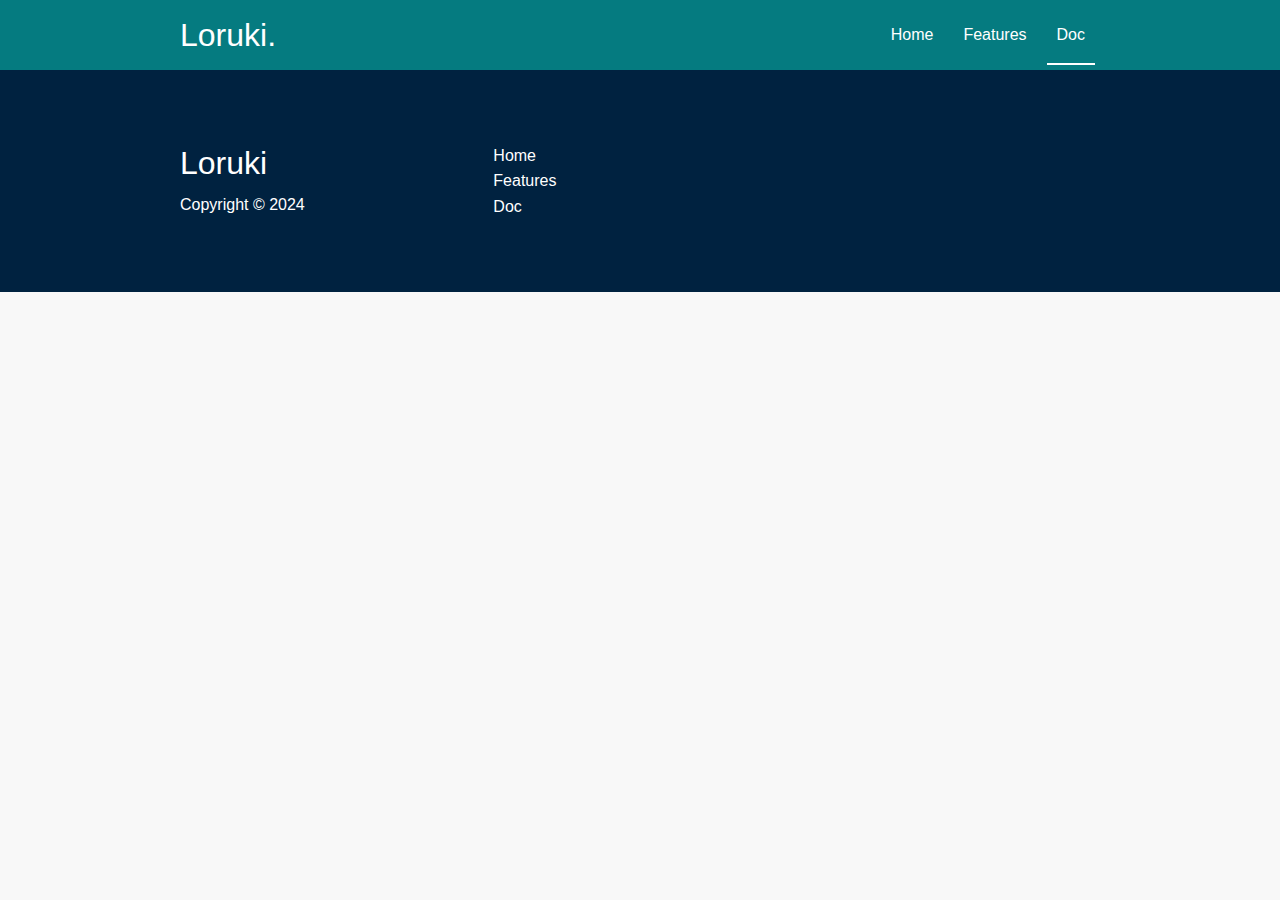
<file: doc.html>
<!DOCTYPE html>
<html lang="en">
<head>
    <meta charset="UTF-8">
    <meta http-equiv="X-UA-Compatible" content="IE=edge">
    <meta name="viewport" content="width=device-width, initial-scale=1.0">
    <title>Official</title>
    <!--link rel="stylesheet" href="assets/css/bootstrap.min.css"-->
    <link rel="stylesheet" href="assets/css/index.css">
</head>
<body>
    <div class="navbar">
        <div class="container flex">
            <h1 class="logo">Loruki.</h1>
            <nav>
                <ul>
                    <li><a href="index.html">Home</a></li>
                    <li><a href="features.html">Features</a></li>
                    <li><a class="active" href="doc.html">Doc</a></li>
                </ul>
            </nav>
        </div>
    </div>

    <!--footer-->
    <footer class="footer bg-dark py-5">
        <div class="container grid grid-3">
            <div>
                <h1>Loruki</h1>
                <p>Copyright &copy; 2024</p>
            </div>
            <nav>
                <ul>
                    <li><a href="index.html">Home</a></li>
                    <li><a href="features.html">Features</a></li>
                    <li><a href="doc.html">Doc</a></li>
                </ul>
            </nav>
            <div class="socila">
                <a href="#"><i class="fas fa-facebook fa-2x"></i></a>
                <a href="#"><i class="fas fa-twitter fa-2x"></i></a>
                <a href="#"><i class="fas fa-linkedin fa-2x"></i></a>
                <a href="#"><i class="fas fa-github fa-2x"></i></a>
                <a href="#"><i class="fas fa- fa-2x"></i></a>
            </div>
        </div>
    </footer>

   <script src="assets/js/jquery-3.7.1.js"></script>
   <!--script src="assets/js/bootstrap.min.js"></script-->
   <script src="assets/js/index.js"></script>
</body>
</html>
</file>
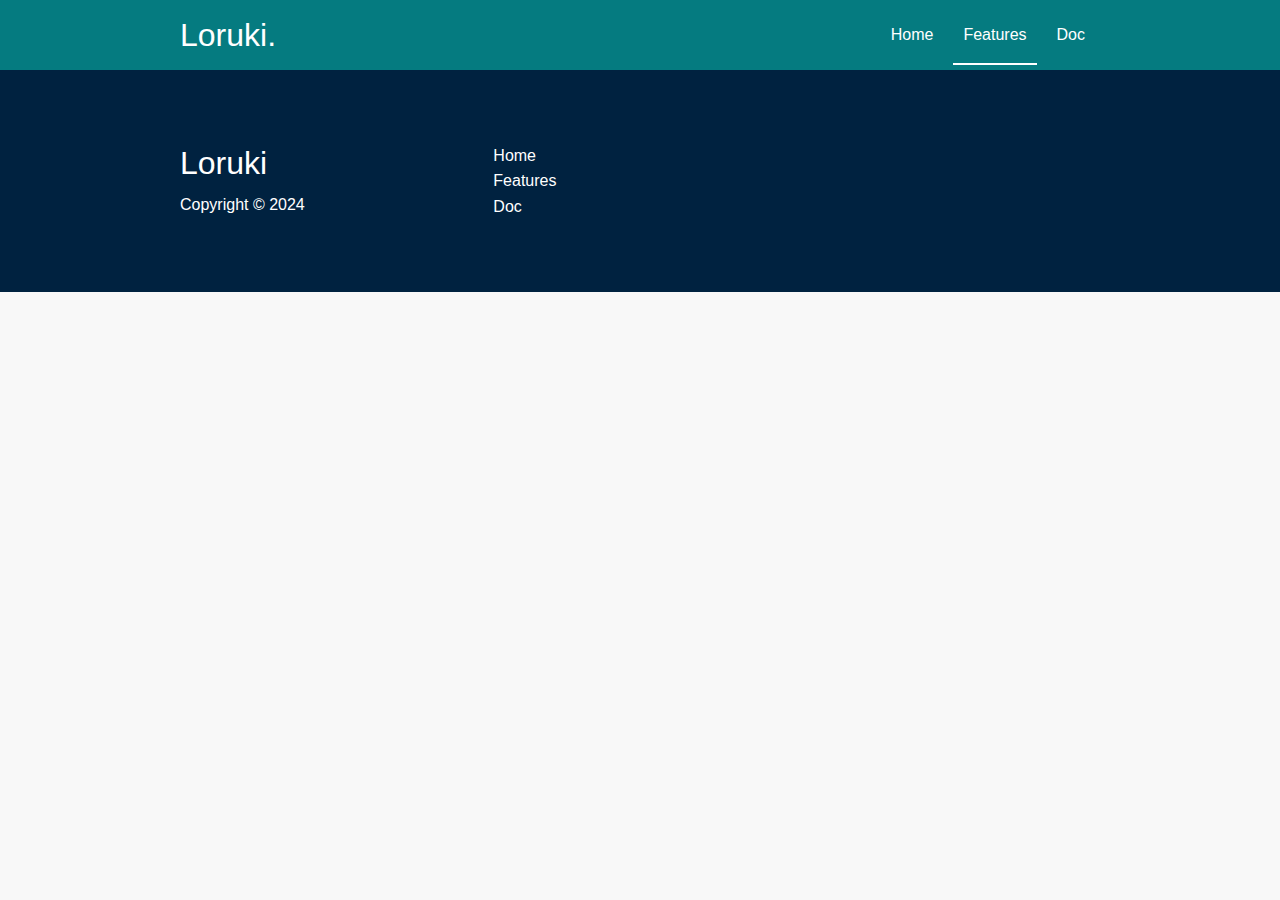
<file: features.html>
<!DOCTYPE html>
<html lang="en">
<head>
    <meta charset="UTF-8">
    <meta http-equiv="X-UA-Compatible" content="IE=edge">
    <meta name="viewport" content="width=device-width, initial-scale=1.0">
    <title>Official</title>
    <!--link rel="stylesheet" href="assets/css/bootstrap.min.css"-->
    <link rel="stylesheet" href="assets/css/index.css">
</head>
<body>
    <div class="navbar">
        <div class="container flex">
            <h1 class="logo">Loruki.</h1>
            <nav>
                <ul>
                    <li><a href="index.html">Home</a></li>
                    <li><a class="active" href="features.html">Features</a></li>
                    <li><a href="doc.html">Doc</a></li>
                </ul>
            </nav>
        </div>
    </div>

    <!--footer-->
    <footer class="footer bg-dark py-5">
        <div class="container grid grid-3">
            <div>
                <h1>Loruki</h1>
                <p>Copyright &copy; 2024</p>
            </div>
            <nav>
                <ul>
                    <li><a href="index.html">Home</a></li>
                    <li><a href="index.html">Features</a></li>
                    <li><a href="index.html">Doc</a></li>
                </ul>
            </nav>
            <div class="socila">
                <a href="#"><i class="fas fa-facebook fa-2x"></i></a>
                <a href="#"><i class="fas fa-twitter fa-2x"></i></a>
                <a href="#"><i class="fas fa-linkedin fa-2x"></i></a>
                <a href="#"><i class="fas fa-github fa-2x"></i></a>
                <a href="#"><i class="fas fa- fa-2x"></i></a>
            </div>
        </div>
    </footer>

   <script src="assets/js/jquery-3.7.1.js"></script>
   <!--script src="assets/js/bootstrap.min.js"></script-->
   <script src="assets/js/index.js"></script>
</body>
</html>
</file>
<file: assets/css/index.css>
@import url('');  
:root{
    --primary-color: #057b80;
    --secondary-color: #024042;
    --dark-color: #002240;
    --light-color: #f4f4f4;
    --bg-color: rgb(248, 248, 248);
} 
html{
    scroll-behavior: smooth;
}
*{
    box-sizing: border-box;
    margin: 0;
    padding: 0; 
    text-decoration: none;
    list-style: none;

}
body{
    background-color: var(--bg-color);
    font-family: 'Lato', sans-serif;
    line-height: 1.6;
}
.py-1{
    padding: 1rem 0;
}
.py-2{
    padding: 1.5rem 0;
}
.py-3{
    padding: 2rem 0;
}
.py-4{
    padding: 3rem 0;
}
.py-5{
    padding: 4rem 0;
} 
.p-1{
    padding: 1rem;
}
.p-2{
    padding: 1.5rem;
}
.p-3{
    padding: 2rem;
}
.p-4{
    padding: 3rem;
}
.p-5{
    padding: 4rem;
} 
.my-1{
    margin: 1rem 0;
}
.my-2{
    margin: 1.5rem 0;
}
.my-3{
    margin: 2rem 0;
}
.my-4{
    margin: 3rem 0;
}
.my-5{
    margin: 4rem 0;
} 
.m-1{
    margin: 1rem;
}
.m-2{
    margin: 1.5rem;
}
.m-3{
    margin: 2rem;
}
.m-4{
    margin: 3rem;
}
.m-5{
    margin: 4rem;
}   
ul{
    list-style: none;
}
a{
    text-decoration: none;
    color: #333;
}
.bg-primary, .btn-primary{
    background-color: var(--primary-color);
    color: #fff;
}
.bg-secondary, .btn-secondary{
    background-color: var(--secondary-color);
    color: #fff;
}
.bg-dark, .btn-dark{
    background-color: var(--dark-color);
    color: #fff;
}
.bg-light, .btn-light{
    background-color: var(--light-color);
    color: #333;
}
.bg-primary a, .btn-primary a,
.bg-secondary a, .btn-secondary a,
.bg-dark a, .btn-dark a{
    color: #fff;
}
.lead{
    font-size: 20px;
}
.sm{
    font-size: 1rem;
}
.md{
    font-size: 2rem;
}
.lg{
    font-size: 3rem;
}
.xl{
    font-size: 4rem;
}
h1, h2{
    font-weight: 300;
    line-height: 1.2;
    margin: 10px 0;
}
p{
    margin: 10px 0;
}
img{
    width: 100%;
}
.navbar{
    background-color: var(--primary-color);
    color: #fff;
    height: 70px;
}
.navbar ul{
    display: flex;
}
.navbar a{
    color: #fff;
    padding: 20px 10px;
    margin: 0 5px;
}
.navbar a:hover, .navbar a.active{
    border-bottom: 2px solid #fff;
}

.navbar .flex{
    justify-content: space-between;
}
/* Hero section */
.showcase{
    height: 400px;
    background-color: var(--primary-color);
    color: #fff;
    position: relative;
    z-index: 10;
}
.showcase h1{
    font-size: 40px;
}
.showcase p{
    margin: 20px 0;
}
.showcase .grid{
    grid-template-columns: 55% 41%;
    gap: 30px;
    overflow: visible;
}
.showcase-form{
    position: relative;
    top: 60px;
    height: 350px;
    width: 400px;
    padding: 4px;
    z-index: 100;
}
.showcase-form .form-control{
    margin: 30px 0;
}
.showcase-form input[type='text'], .showcase-form input[type='email']{
    border: 0;
    border-bottom: 1px solid var(--primary-color);
    width: 100%;
    padding: 3px;
    font-size: 16px;
}
.showcase-form input:focus{
    outline: none;
}
.showcase:before, .showcase:after{
    content: '';
    position: absolute;
    height: 100px;
    bottom: -70px;
    right: 0;
    left: 0;
    background: var(--bg-color);
    transform: skewY(-3deg);
}
.stats{
    padding-top: 100px;
}
.stats-heading{
    max-width: 500px;
    margin: auto;
    font-weight: lighter;
}
.stats .grid h3{
    font-size: 35px;
}
.stats .grid p{
    font-size: 20px;
    font-weight: bold;
}
/* Utilities */
.container{
    max-width: 1000px;
    margin: 0 auto;
    overflow: auto;
    padding: 0 40px;
}
.card {
    background-color: #fff;
    border-radius: 10px;
    box-shadow: 0 3px 10px rgba(0, 0, 0, 0.2);
    margin: 10px;
    padding: 20px;
    color: #333;
}
.btn{
    display: inline-block;
    padding: 10px 30px;
    cursor: pointer;
    background: var(--primary-color);
    color: #fff;
    border: none;
    border-radius: 5px;
}
.btn-outline{
    background-color: transparent;
    border: 1px solid #fff;
}
.btn:hover{
    transform: scale(0.98);
}
.text-center{
    text-align: center;
}
.flex{
    display: flex;
    /*flex-direction: column;*/
    justify-content: center;
    align-items: center;
    height: 100%;
}
.grid{
    display: grid;
    grid-template-columns: repeat(2, 1fr);
    gap: 20px;
    align-items: center;
    height: 100%;
}
.grid-3{
    grid-template-columns: repeat(3, 1fr);
}
.cli .grid{
    grid-template-columns: repeat(3, 1fr);
    grid-template-rows: repeat(2, 1fr);
}
.cli .grid > *:first-child{
    grid-column: 1 / span 2;
    grid-row: 1 / span 2;
}
.cloud .grid{
    grid-template-columns: 4fr 3fr;
}
.languages .flex{
    flex-wrap: wrap;
}
.languages .card{
    text-align: center;
    margin: 18px 10px 40px;
    transition: transform 0.2s ease-in-out;
}
.languages .card h4{
    font-size: 20px;
    margin-bottom: 10px;
}
.languages .card:hover{
    transform: translateY(-15px);
}

/* Footer */
.footer .social a{
    margin: 0 10px;
}

/* Media Query Tablets and under */
@media(max-width: 968px){
    .grid, .showcase .grid, .stats .grid, .cli .grid, .cloud .grid{
        grid-template-columns: 1fr;
        grid-template-rows: 1fr;
    }
    .showcase{
        height: auto;
    }
    .showcase-text{
        text-align: center;
        margin-top: 40px;
    }
    .showcase-form{
        justify-self: center;
        margin: auto;
    }
    .cli .grid > *:first-child{
        grid-column: 1;
        grid-row: 1;
    }
}

/* Media Query Mobile */
@media(max-width: 500px){
    .navbar{
        height: 100px;       
    }
    .navbar .flex{
        flex-direction: column;
        overflow: hidden;
    }
    .navbar ul{
        padding: 10px;
        background-color: rgba(0, 0, 0, 0.5);
    }
}
</file>
